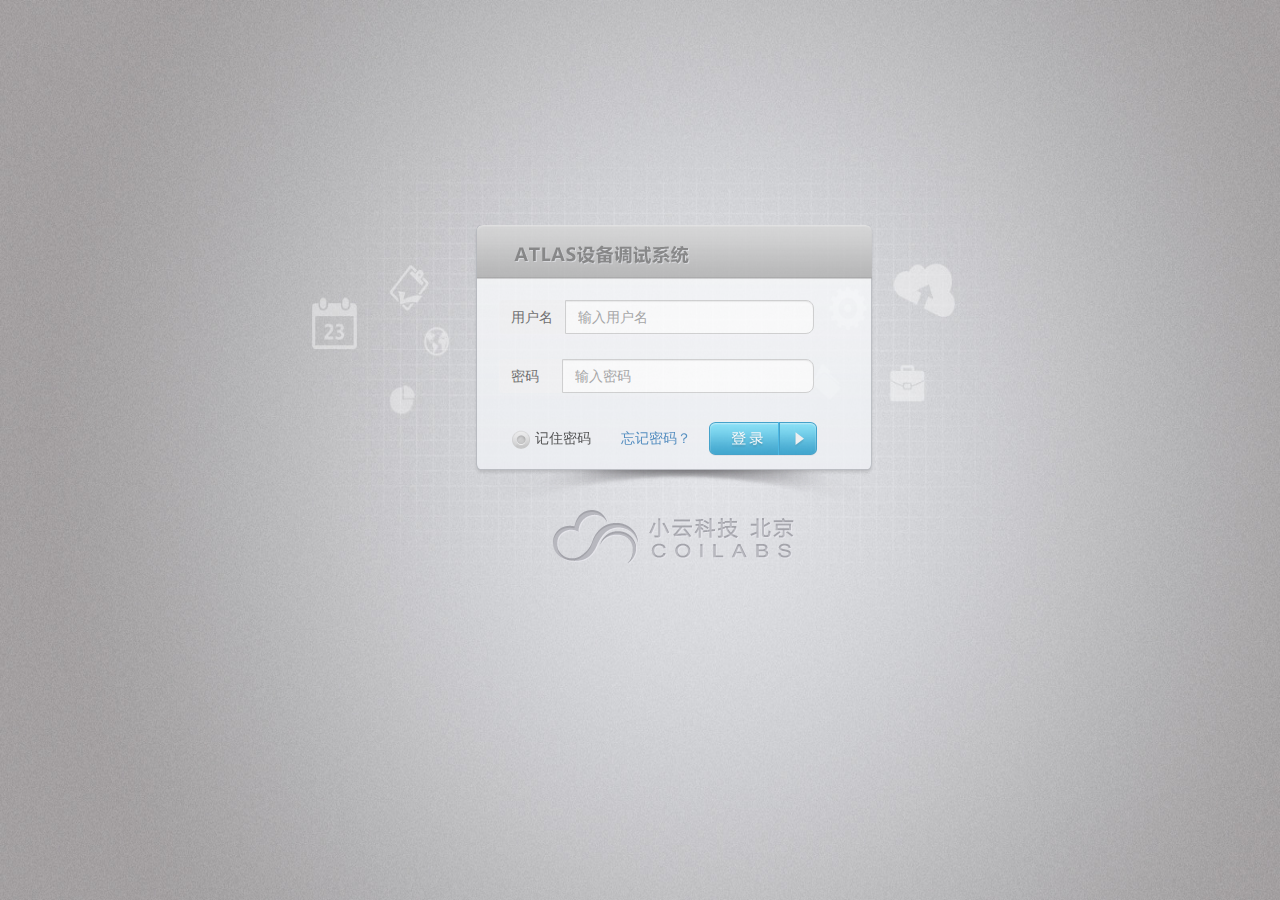
<file: DebugPlatformV0.1/index.html>
<!DOCTYPE html>
<html>
<head lang="en">
    <meta charset="UTF-8">
    <title>ATLAS设备调试</title>
    <link rel="stylesheet" href="css/bootstrap.min.css">
    <link rel="stylesheet" href="css/index.css">
</head>
<body>
<div class="out">
    <img src="image/ATLAS设备调试系统.png" style="position: absolute;left:10%;top:20px;">
        <div class="input-single first">
            <div class="input-group">
                <span class="input-group-addon">用户名</span>
                <input type="text" class="textinfo form-control" placeholder="输入用户名" id="username">
            </div>
        </div>

        <div class="input-single">
            <div class="input-group">

                <span class="input-group-addon">密码</span>
                <input type="password" class="textinfo form-control" placeholder="输入密码" id="password">
            </div>
        </div>

        <div class="input-single ">
        <ul class="list-unstyled">
            <li >
                <img src="image/password_grey.png" id="rememberpwd">
                <span>记住密码</span>
            </li>
            <li >
                <a>忘记密码？</a>
            </li>

            <li >
                <img src="image/login.png" id="loginbtn"></button>
            </li>
        </ul>
        </div>

    <img src="image/投影.png" id="outshadow" style="z-index: 0;position: absolute;top:98%;width: 100%;left:0px;">
<div class="foot">
    <img  src="image/logo.png">
</div>

</div>

</body>
<script src="js/jquery-2.1.4.min.js"></script>
<script src="js/bootstrap.min.js"></script>
<script src="js/jquery.cookie.js"></script>
<script src="js/md5.js"></script>
<script src="js/index.js" charset="utf-8"></script>
</html>
</file>
<file: DebugPlatformV0.1/css/index.css>
html{
    height:100%;
    min-width:970px;
}
body{
    background: url(../image/background.jpg )no-repeat center center fixed;
    font-family: 'microsoft yahei',Arial,sans-serif;
    background-size:100% 100%;
    text-align: center;
}
.out{
    position: absolute;
    top:25%;
    left:37%;
    width: 25%;
    min-width: 400px;
    height: 250px;
    opacity:0.8;
    filter:alpha(opacity=80);
    border-radius: 3px;
    z-index: 1;
    padding-top: 30px;
    padding-bottom:30px;
    background: url(../image/Shape.png);
    background-size: 100% 100%;
}

.input-group
{
    width: 90%;
}
.textinfo
{
    border-radius:8px;
    width: 80%;
}
.input-single
{
    width: 80%;
    margin: 0 auto;
    margin-bottom: 25px;
    min-width: 350px;
    padding: 0px;
}
.first
{
    margin-top: 45px;
}
.list-unstyled li
{
    width: 30%;
    float: left;
    height: 40px;
    line-height: 40px;
}

.input-group-addon
{
    background-color: #F5F6F7;
    border: none;
    width: 20%;
    text-align: left;
}
.head
{
    position: absolute;
    top: 0px;
    width: 399px;
    height: 53px;
    background: url(../image/Shape.png);
}

.foot
{
    position: absolute;
    top:285px;
    width: 100%;
}
</file>
